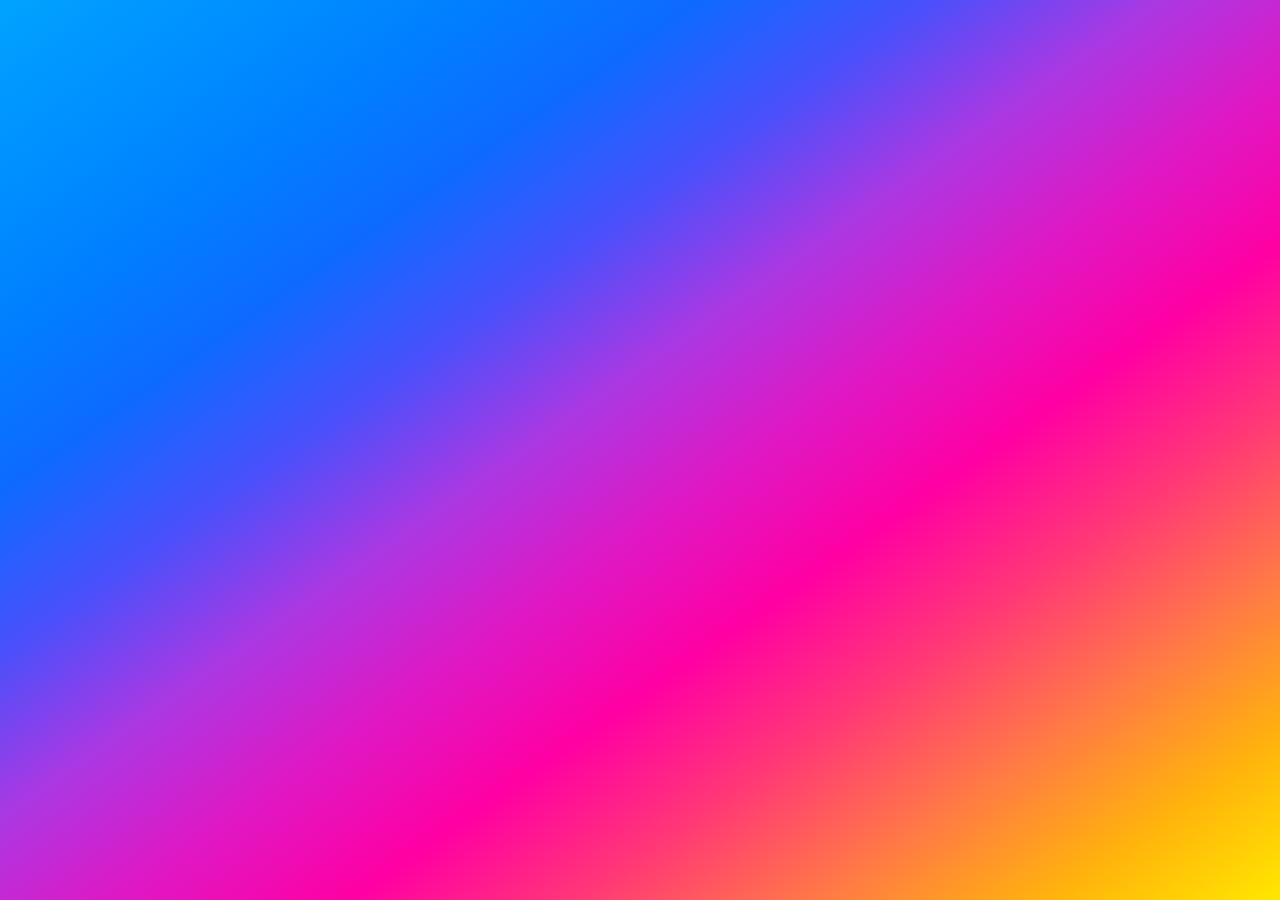
<file: index.html>
<!DOCTYPE html>
<html lang="hu">

<head>
    <meta charset="UTF-8">
    <meta name="viewport" content="width=device-width, initial-scale=1.0">
    <title>Candy Market</title>
    <link rel="stylesheet" href="assets/css/style.css">
</head>

<body>
    <div id="content"></div>

    <script src="assets/js/script.js"></script>
</body>

</html>
</file>
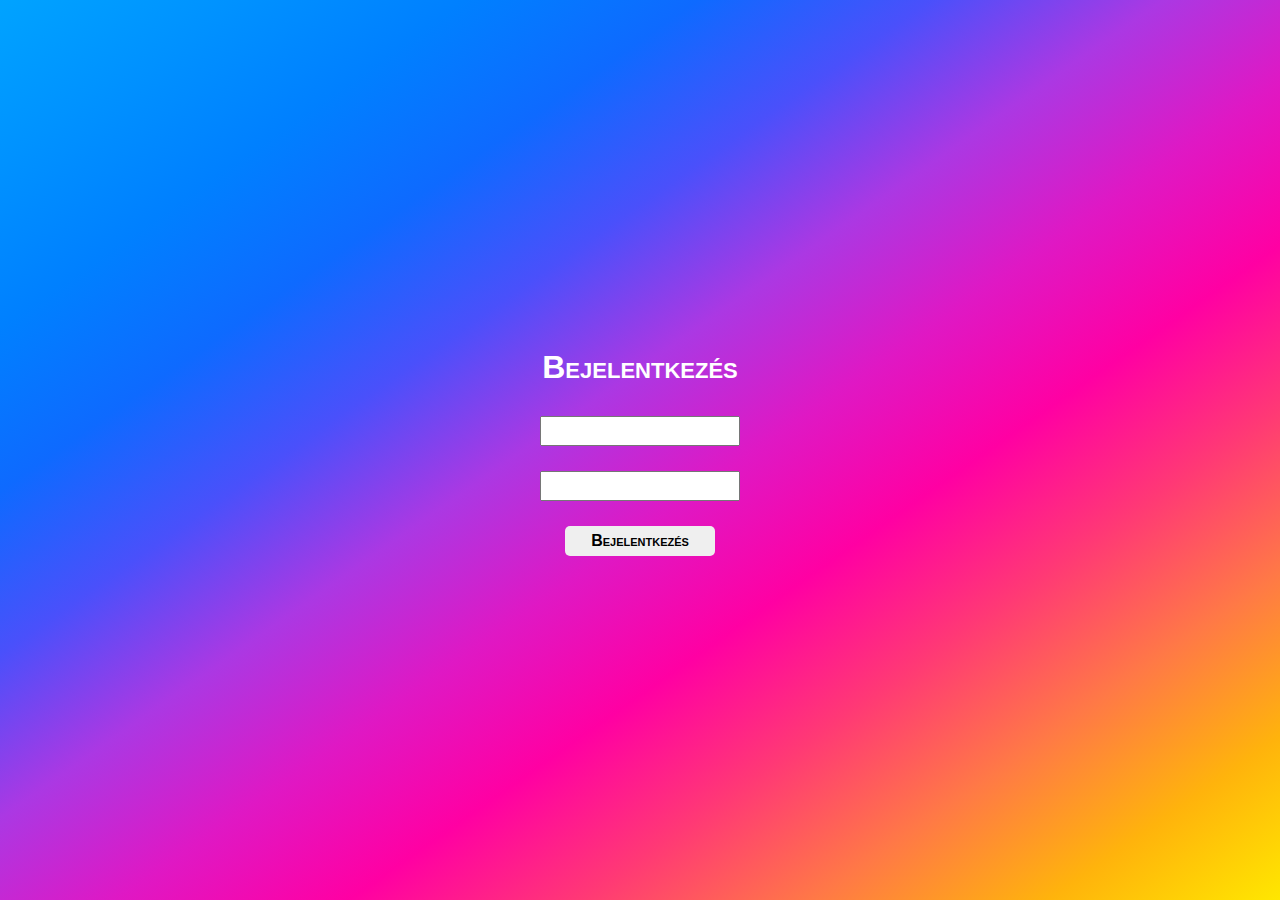
<file: bejel/index.html>
<!DOCTYPE html>
<html lang="hu">

<head>
    <meta charset="UTF-8">
    <meta name="viewport" content="width=device-width, initial-scale=1.0">
    <title>Bejelentkezés | Candy Market</title>
    <link rel="stylesheet" href="style.css">
</head>

<body>
    <h1>Bejelentkezés</h1>
    
    <input type="text" id="username">

    <input type="password" id="password">

    <button type="button" onclick="login()">Bejelentkezés</button>

    <script src="script.js"></script>
</body>

</html>
</file>
<file: assets/css/style.css>
* {
    box-sizing: border-box;
}

body {
    font-family: 'Segoe UI', Tahoma, Geneva, Verdana, sans-serif;
    width: 100%;
    height: 100vh;
    margin: 0;
    background-image: linear-gradient(to right bottom, #00a3ff, #0092ff, #0080ff, #0e6aff, #4a50fb, #ab38e3, #df18c4, #ff00a3, #ff3975, #ff7946, #ffb30c, #ffe700);
    background-position: center;
    background-size: cover;
    background-attachment: fixed;
}

h1 {
    font-variant: small-caps;
    margin: 5px auto;
    text-align: center;
    font-size: 2em;
    color: white;
}

#editRowContainer {
    display: none;
    justify-content: center;
    align-items: center;
    flex-wrap: wrap;
    gap: 25px;
    margin: auto;
    text-align: center;
    margin: 20px auto;
}
#editRowContainer .editRowInput {
    width: 200px;
    height: 30px;
}
#editRowContainer button {
    width: 125px;
    height: 27.5px;
    font-size: 16px;
    font-family: 'Segoe UI', Tahoma, Geneva, Verdana, sans-serif;
    font-weight: bold;
    font-variant: small-caps;
    border: none;
    border-radius: 5px;
    cursor: pointer;
    transition: 0.2s;
}
#editRowContainer button:hover {
    background-color: rgb(209, 209, 209);
}

#searchBar {
    display: block;
    width: 200px;
    height: 30px;
    margin: 25px auto;
    text-transform: lowercase;
}

h2 {
    color: black;
    text-align: center;
}
#productsCount {
    color: whitesmoke;
}

table {
    width: 90%;
    margin: auto;
    border-spacing: 0px;
}

tr {
    height: 35px;
}

th, td {
    border: 1px solid navy;
    text-align: center;
}

th {
    font-variant: small-caps;
    font-size: 1.5em;
}
td {
    font-size: 1.3em;
}

thead tr {
    background-color: rgba(255, 255, 255, 0.8) !important;
}
tr:nth-child(odd) {
    background-color: rgba(222, 222, 222, 0.8);
}
tr:nth-child(even) {
    background-color: rgba(255, 255, 255, 0.8);
}

#loadMoreBtn {
    padding: .7rem 2rem;
    background-image: linear-gradient(to left bottom, #00a3ff, #ab38e3, #df18c4, #ffe700);;
    border: none;
    color: #FFF;
    margin: 20px auto;
    display: block;
    font-size: 1.1rem;
    cursor: pointer;
    outline: none;
}

#newitem {
    text-align: center;
    margin: auto;
    display: block;
    padding: 10px;
    width: 155px;
}
#newitem button {
    width: 125px;
    height: 25px;
    font-size: 16px;
    font-family: 'Segoe UI', Tahoma, Geneva, Verdana, sans-serif;
    font-weight: bold;
    font-variant: small-caps;
    border: none;
    border-radius: 5px;
    cursor: pointer;
    transition: 0.2s;
}
#newitem button:hover {
    background-color: rgb(209, 209, 209);
}

@media only screen and (max-width: 600px) {
    h1 {
        font-size: 1.5em;
    }
    table {
        width: 95%;
    }
    th {
        font-size: 1.2em;
    }
    td {
        font-size: 1em;
    }
}


.verySoon {
    background-color: rgb(180, 0, 0);
    color: white;
}
.soon {
    background-color: goldenrod;
}

.deleterow {
    color: darkred;
    font-weight: bold;
    cursor: pointer;
}
.modifyrow {
    cursor: pointer;
    font-size: 18px;
}
</file>
<file: bejel/style.css>
* {
    box-sizing: border-box;
}

body {
    font-family: 'Segoe UI', Tahoma, Geneva, Verdana, sans-serif;
    width: 100%;
    height: 100vh;
    margin: 0;
    display: flex;
    align-items: center;
    justify-content: center;
    flex-direction: column;
    gap: 25px;
    background-image: linear-gradient(to right bottom, #00a3ff, #0092ff, #0080ff, #0e6aff, #4a50fb, #ab38e3, #df18c4, #ff00a3, #ff3975, #ff7946, #ffb30c, #ffe700);
}

h1 {
    font-variant: small-caps;
    margin: 5px auto;
    text-align: center;
    font-size: 2em;
    color: white;
}

input, button {
    width: 200px;
    height: 30px;
}
button {
    font-size: 16px;
    font-family: 'Segoe UI', Tahoma, Geneva, Verdana, sans-serif;
    font-weight: bold;
    font-variant: small-caps;
    width: 150px;
    border: none;
    border-radius: 5px;
    cursor: pointer;
    transition: 0.2s;
}
button:hover {
    background-color: rgb(209, 209, 209);
}
</file>
